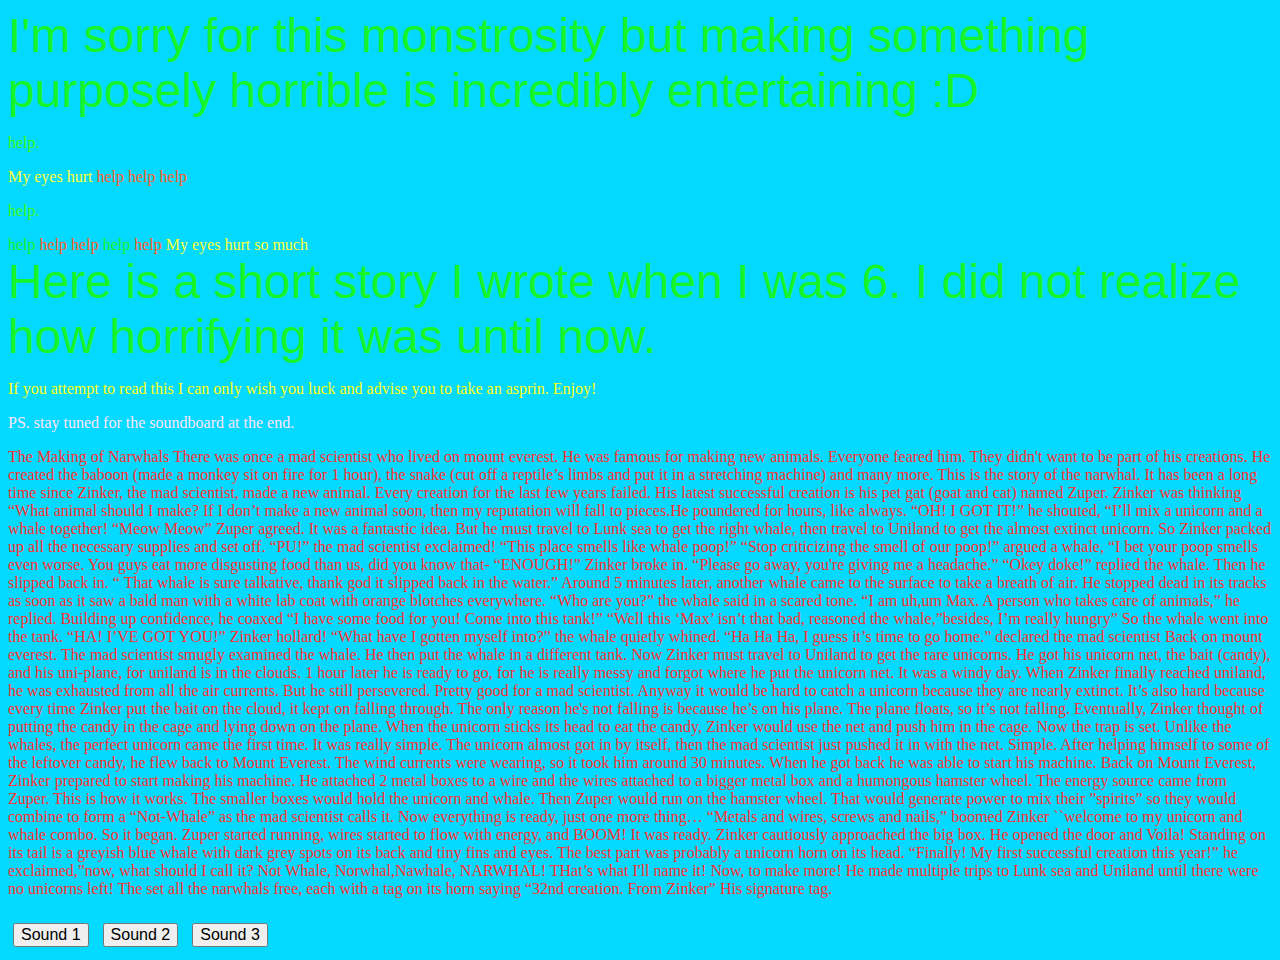
<file: index.html>
<!DOCTYPE html>
<html lang="en">
<head>
    <meta charset="UTF-8">
    <meta name="viewport" content="width=device-width, initial-scale=1.0">
    <title>Not Sure</title>
    <style>
        body {
            background-color: #04D9FF; 
            font-family: Comic Sans MS', cursive; 
        }
        .message {
            font-size: 48px;
            font-family: 'Comic Sans MS', cursive, sans-serif; 
            color: #16F529;    
        }
        .soundboard {
            margin-top:20px;
        }
        button {
            padding:10x 20px;
            margin:5px;
            font-size: 16px;
        }            
        mark {
              background-color: yellow;
              color: purple;
        }
    </style>
</head>
<body>
    <div class="message">I'm sorry for this monstrosity but making something purposely horrible is incredibly entertaining :D</div>
    
    <p style="color:RGB(57,255,20)">help.</p>

    
    <font color="FFFF33">My eyes hurt</font>
    <font color="FF5F1F">help</font>
    <font color="FF5F1F">help</font>
    <font color="FF5F1F">help</font>
    <p style="color:RGB(57,255,20)">help.</p>
    <font color="16F529">help</font>
    <font color="FF5F1F">help</font>
    <font color="FF5F1F">help</font>
    <font color="16F529">help</font>
    <font color="FF5F1F">help</font>
    <font color="FFFF33">My eyes hurt so much</font>

    <mark> <div class="message">Here is a short story I wrote when I was 6. I did not realize how horrifying it was until now. </div> </mark>

    <mark> <p style="color:RGB(547,255,20)">If you attempt to read this I can only wish you luck and advise you to take an asprin. Enjoy! </p> </mark>
    <p style="color:RGB(299,229,437)">PS. stay tuned for the soundboard at the end. </p>
    
    <p style="color:RGB(255,49,49)">The Making of Narwhals
                                                  

There was once a mad scientist who lived on mount everest. He was famous for making new animals. Everyone feared him. They didn't want to be part of his creations. He created  the baboon (made a monkey sit on fire for 1 hour), the snake (cut off a reptile’s limbs and put it in a stretching machine) and many more. This is the story of the narwhal.
It has been a long time since Zinker, the mad scientist, made a new animal. Every creation for the last few years failed. His latest successful creation is his pet gat (goat and cat) named Zuper. Zinker was thinking “What animal should I make? If I don’t make a new animal soon, then my reputation will fall to pieces.He poundered for hours, like always. “OH! I GOT IT!” he shouted, “I’ll mix a unicorn and a whale together!
“Meow Meow” Zuper agreed.
It was a fantastic idea. But he must travel to Lunk sea to get the right whale, then travel to Uniland to get the almost extinct unicorn. So Zinker packed up all the necessary supplies and set off.
“PU!” the mad scientist exclaimed! “This place smells like whale poop!”
“Stop criticizing the smell of our poop!” argued a whale, “I bet your poop smells even worse. You guys eat more disgusting food than us, did you know that-
“ENOUGH!” Zinker broke in. “Please go away, you're giving me a headache.”
“Okey doke!” replied the whale. Then he slipped back in.
“ That whale is sure talkative, thank god it slipped back in the water.”
Around 5 minutes later, another whale came to the surface to take a breath of air. He stopped dead in its tracks as soon as it saw a bald man with a white lab coat with orange blotches everywhere.
“Who are you?” the whale said in a scared tone.
“I am uh,um Max. A person who takes care of animals,” he replied. Building up confidence, he coaxed “I have some food for you! Come into this tank!”
“Well this ‘Max’ isn’t that bad, reasoned the whale,”besides, I’m really hungry”
So the whale went into the tank.
“HA! I’VE GOT YOU!” Zinker hollard!
“What have I gotten myself into?” the whale quietly whined.
“Ha Ha Ha, I guess it’s time to go home.” declared the mad scientist 
Back on mount everest. The mad scientist smugly examined the whale. He then put the whale in a different tank. Now Zinker must travel to Uniland to get the rare unicorns. He got his unicorn net, the bait (candy), and his uni-plane, for uniland is in the clouds. 1 hour later he is ready to go, for he is really messy and forgot where he put the unicorn net.
It was a windy day. When Zinker finally reached uniland, he was exhausted from all the air currents. But he still persevered. Pretty good for a mad scientist. Anyway it would be hard to catch a unicorn because they are nearly extinct. It’s also hard because every time Zinker put the bait on the cloud, it kept on falling through. The only reason he's not falling is because he’s on his plane. The plane floats, so it’s not falling. Eventually, Zinker thought of putting the candy in the cage and lying down on the plane. When the unicorn sticks its head to eat the candy, Zinker would use the net and push him in the cage. Now the trap is set.
Unlike the whales, the perfect unicorn came the first time. It was really simple. The unicorn almost got in by itself, then the mad scientist just pushed it in with the net. Simple. After helping himself to some of the leftover candy, he flew back to Mount Everest. The wind currents were wearing, so it took him around 30 minutes. When he got back he was able to start his machine.
Back on Mount Everest, Zinker prepared to start making his machine. He attached 2 metal boxes to a wire and the wires attached to a bigger metal box and a humongous hamster wheel. The energy source came from Zuper. This is how it works. The smaller boxes would hold the unicorn and whale. Then Zuper would run on the hamster wheel. That would generate power to mix their ”spirits” so they would combine to form a “Not-Whale” as the mad scientist calls it. Now everything is ready, just one more thing…
“Metals and wires, screws and nails,” boomed Zinker ``welcome to my unicorn and whale combo. So it began. Zuper started running, wires started to flow with energy, and BOOM! It was ready. Zinker cautiously approached the big box. He opened the door and Voila! Standing on its tail is a greyish blue whale with dark grey spots on its back and tiny fins and eyes. The best part was probably a unicorn horn on its head.  “Finally! My first successful creation this year!” he exclaimed,”now, what should I call it? Not Whale, Norwhal,Nawhale, NARWHAL! THat’s what I'll name it! Now, to make more!
He made multiple trips to Lunk sea and Uniland until there were no unicorns left! The set all the narwhals free, each with a tag on its horn saying “32nd creation. From Zinker” His signature tag.</p>
    
    <div class="soundboard">
        <button onclick="playSound('sound1')">Sound 1</button>
        <button onclick="playSound('sound2')">Sound 2</button>
        <button onclick="playSound('sound3')">Sound 3</button>
    </div>

    <script>
        function playSound(soundId) {
            const audio = new Audio(`sounds/${soundId}.flac`);
            audio.play();
        }
    </script>
    
</body>
</html>
</file>
